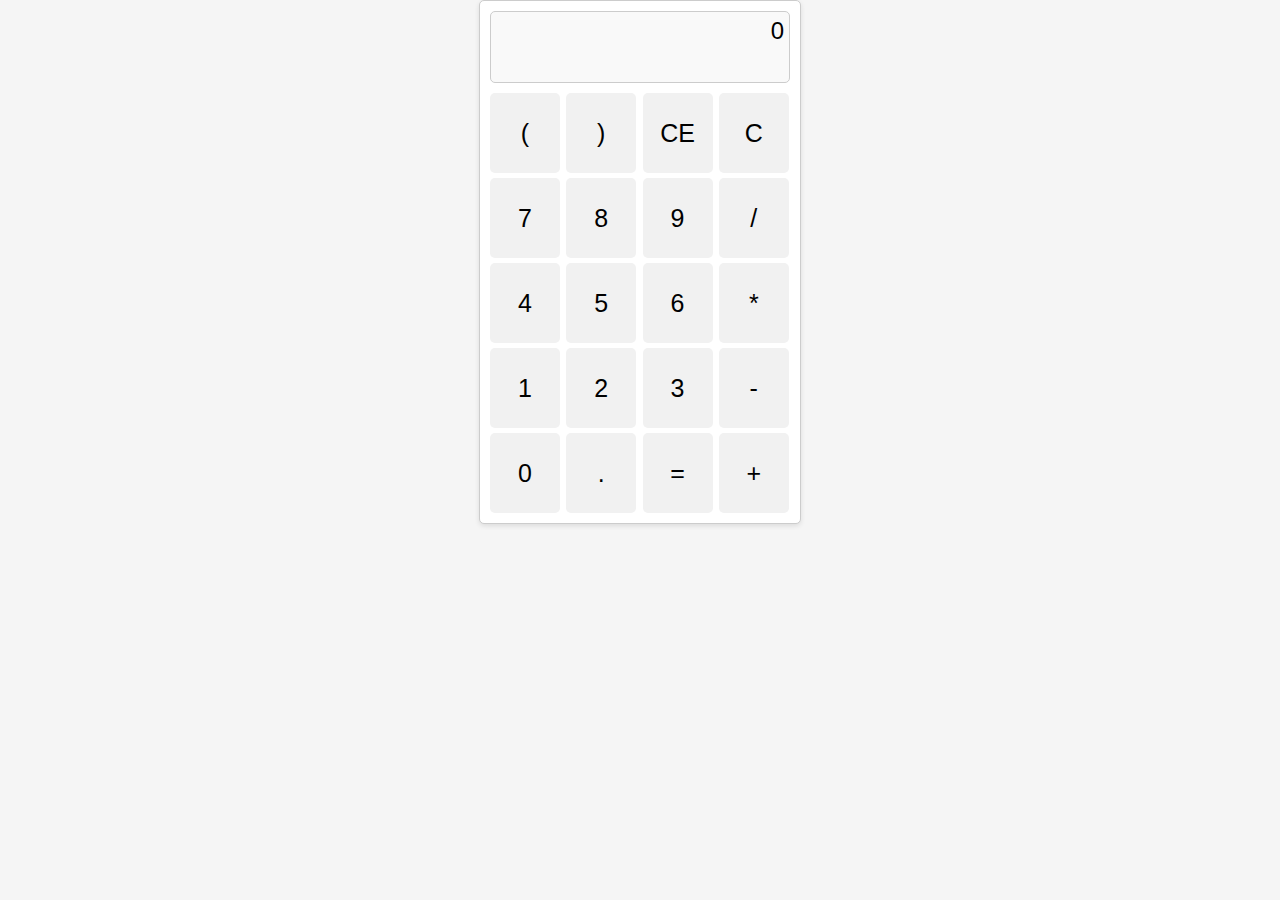
<file: Calculator/index.html>
<!DOCTYPE html>
<html>
<head>
  <title>Calculator With Js</title>
  <link rel="stylesheet" href="style.css">
</head>
<body>
  <div class="calculator">
    <div class="display" id="display">0</div>
    <div class="buttons">
      <button onclick="appendToDisplay('(')">(</button>
      <button onclick="appendToDisplay(')')">)</button>
      <button onclick="clearLastElement()">CE</button>
      <button onclick="clearDisplay()">C</button>
      <button onclick="appendToDisplay('7')">7</button>
      <button onclick="appendToDisplay('8')">8</button>
      <button onclick="appendToDisplay('9')">9</button>
      <button onclick="appendToDisplay('/')">/</button>
      <button onclick="appendToDisplay('4')">4</button>
      <button onclick="appendToDisplay('5')">5</button>
      <button onclick="appendToDisplay('6')">6</button>
      <button onclick="appendToDisplay('*')">*</button>
      <button onclick="appendToDisplay('1')">1</button>
      <button onclick="appendToDisplay('2')">2</button>
      <button onclick="appendToDisplay('3')">3</button>
      <button onclick="appendToDisplay('-')">-</button>
      <button onclick="appendToDisplay('0')">0</button>
      <button onclick="appendToDisplay('.')">.</button>
      <button onclick="calculateResult()">=</button>
      <button onclick="appendToDisplay('+')">+</button>
    </div>
  </div>
</body>
<script src="script.js"></script>
</html>
</file>
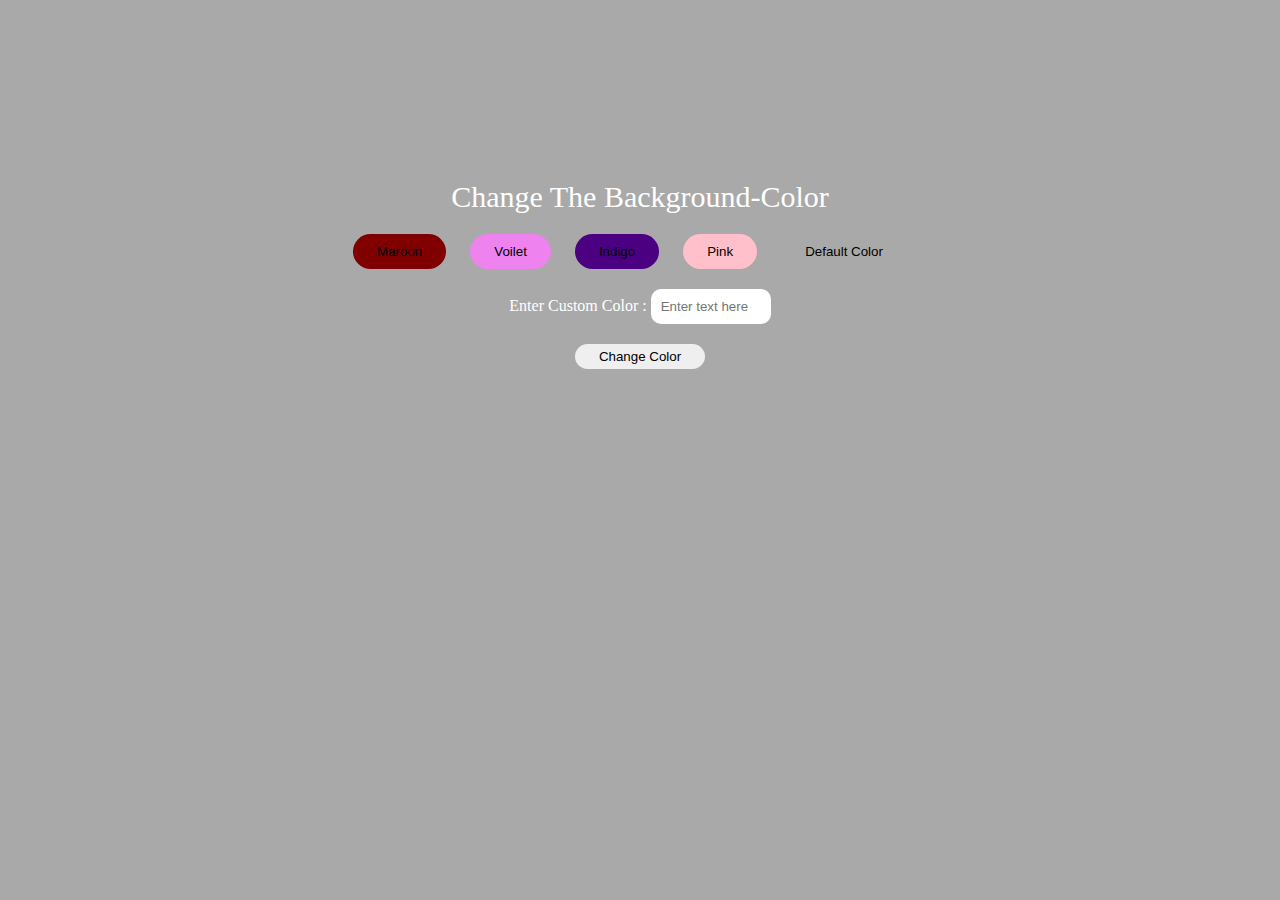
<file: Color-Changer/index.html>
<!DOCTYPE html>
<html lang="en">
  <head>
    <meta charset="UTF-8" />
    <meta name="viewport" content="width=device-width, initial-scale=1.0" />
    <title>Color Changer</title>
    <link rel="stylesheet" href="style.css" />
  </head>
  <body>
    <div class="content">
      <div class="text">Change The Background-Color</div>
      <button class="button" id="maroon">Maroon</button>
      <button class="button" id="violet">Voilet</button>
      <button class="button" id="indigo">Indigo</button>
      <button class="button" id="pink">Pink</button>
      <button class="button" id="grey">Default Color</button>
      <div class="custom">
        Enter Custom Color :
        <input type="text" placeholder="Enter text here" id="myText" />
      </div>
      <div>
        <button type="submit" id="submitButton">Change Color</button>
      </div>
    </div>
  </body>
  <script src="script.js"></script>
</html>
</file>
<file: Calculator/style.css>
body {
  font-family: Arial, sans-serif;
  margin: 0;
  padding: 0;
  display: flex;
  justify-content: center;
  align-items: center;
  background-color: #f5f5f5;
}

.calculator {
  width: 300px;
  border: 1px solid #ccc;
  border-radius: 5px;
  background-color: #fff;
  padding: 10px;
  box-shadow: 0 2px 5px rgba(0, 0, 0, 0.1);
}

.display {
  height: 60px;
  font-size: 24px;
  text-align: right;
  padding: 5px;
  background-color: #f9f9f9;
  border: 1px solid #ccc;
  border-radius: 5px;
  margin-bottom: 10px;
  overflow: auto;
}

.buttons {
  display: grid;
  grid-template-columns: repeat(4, 3fr);
  gap: 5px;
}

button {
  height: 80px;
  width: 70px;
  font-size: 25px;
  border: none;
  border-radius: 5px;
  cursor: pointer;
  background-color: #f1f1f1;
}

button:hover {
  background-color: #e1e1e1;
}
</file>
<file: Color-Changer/style.css>
body {
  background-color: darkgrey;
}

.content {
  text-align: center;
  margin-top: 180px;
}

.text {
  font-size: 30px;
  color: rgb(255, 255, 255);
}

.button {
  margin-top: 20px;
  cursor: pointer;
  padding: 10px 24px;
  border: none;
  border-radius: 20px;
}

#maroon {
  margin-right: 20px;
  background-color: maroon;
}

#violet {
  margin-right: 20px;
  background-color: violet;
}

#indigo {
  margin-right: 20px;
  background-color: indigo;
}

#pink {
  margin-right: 20px;
  background-color: pink;
}

#grey {
  margin-right: 20px;
  background-color: darkgrey;
}

.custom {
  margin-top: 20px;
  color: white;
}

input {
  border-radius: 10px;
  border: none;
  padding: 10px;
  width: 100px;
}

#submitButton {
  cursor: pointer;
  padding: 5px 24px;
  border: none;
  border-radius: 20px;
  margin-top: 20px;
}
</file>
